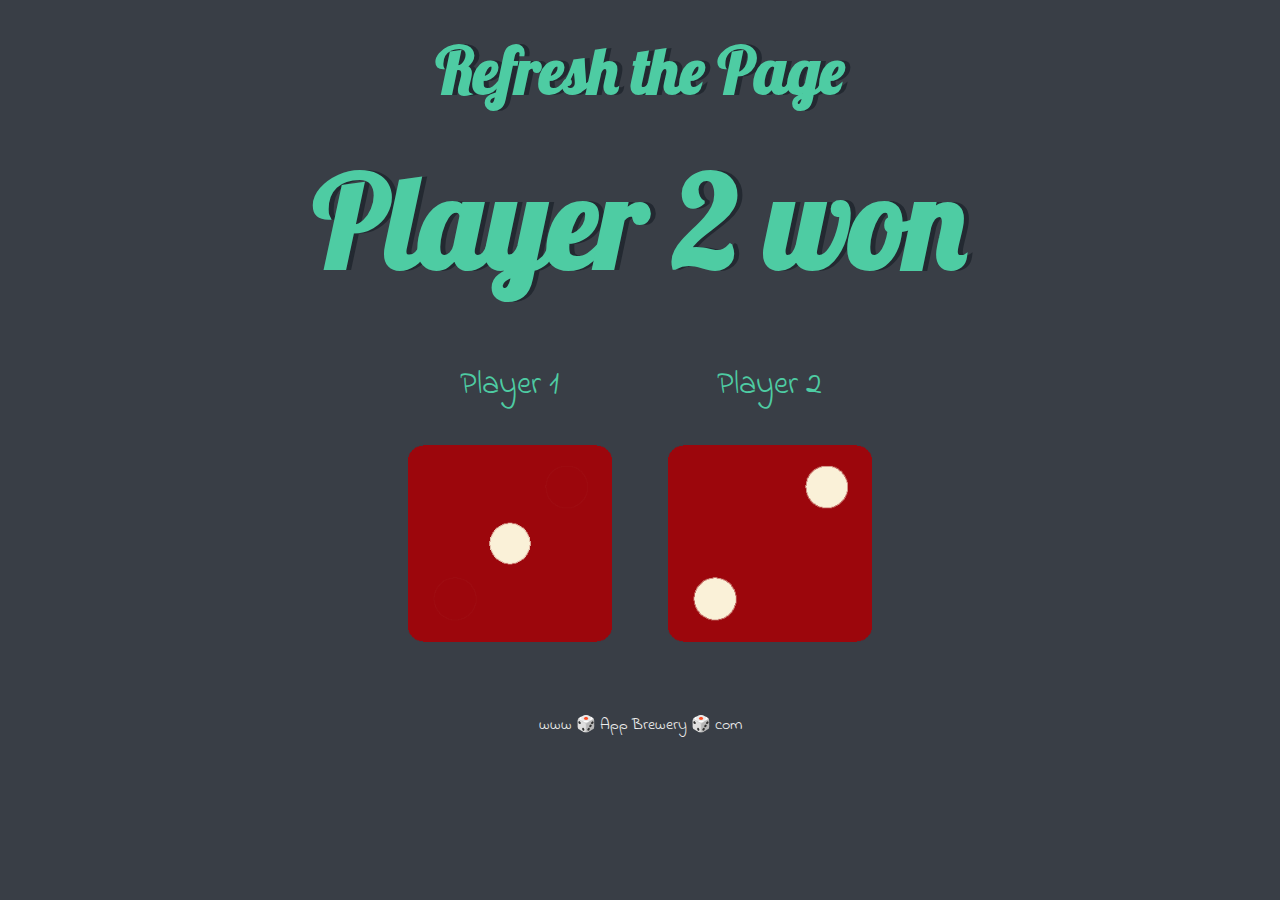
<file: index.html>
<!DOCTYPE html>
<html lang="en" dir="ltr">
  <head>
    <meta charset="utf-8" />
    <title>Dicee</title>
    <link rel="stylesheet" href="styles.css" />
    <link
      href="https://fonts.googleapis.com/css?family=Indie+Flower|Lobster"
      rel="stylesheet"
    />
    <style>
      h2 {
        margin: 30px;
        font-family: "Lobster", cursive;
        text-shadow: 5px 0 #232931;
        font-size: 4rem;
        color: #4ecca3;
      }
    </style>
  </head>
  <body>
    <div class="container">
      <h2>Refresh the Page</h2>
      <h1></h1>

      <div class="dice">
        <p>Player 1</p>
        <img class="img1" src="./images/dice6.png" />
      </div>

      <div class="dice">
        <p>Player 2</p>
        <img class="img2" src="./images/dice6.png" />
      </div>
    </div>
  </body>

  <footer>www 🎲 App Brewery 🎲 com</footer>
  <script src="index.js"></script>
</html>
</file>
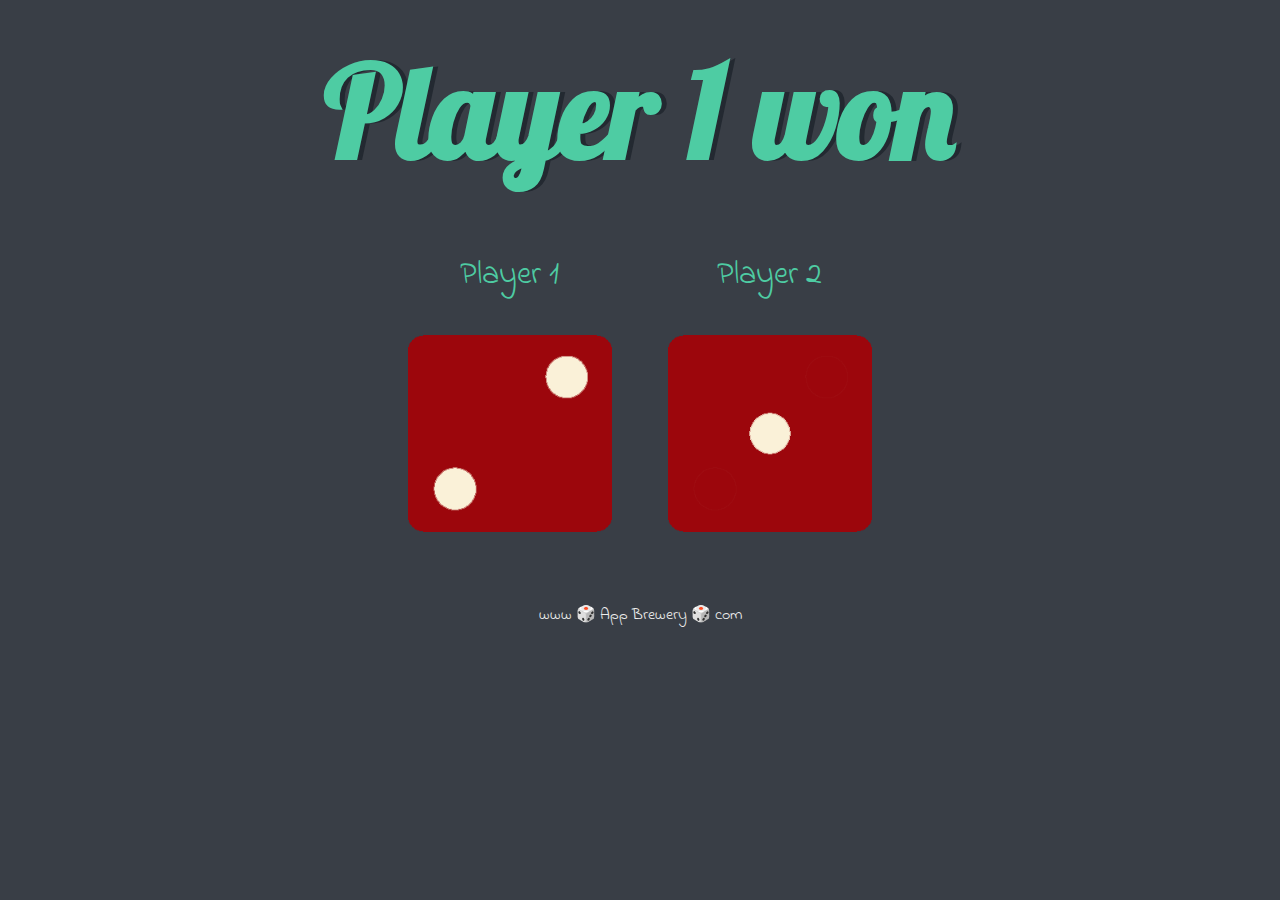
<file: dicee.html>
<!DOCTYPE html>
<html lang="en" dir="ltr">
  <head>
    <meta charset="utf-8" />
    <title>Dicee</title>
    <link rel="stylesheet" href="styles.css" />
    <link
      href="https://fonts.googleapis.com/css?family=Indie+Flower|Lobster"
      rel="stylesheet"
    />
  </head>
  <body>
    <div class="container">
      <h1>Refresh Me</h1>

      <div class="dice">
        <p>Player 1</p>
        <img class="img1" src="./images/dice6.png" />
      </div>

      <div class="dice">
        <p>Player 2</p>
        <img class="img2" src="./images/dice6.png" />
      </div>
    </div>
  </body>

  <footer>www 🎲 App Brewery 🎲 com</footer>
  <script src="index.js"></script>
</html>
</file>
<file: styles.css>
.container {
  width: 70%;
  margin: auto;
  text-align: center;
}

.dice {
  text-align: center;
  display: inline-block;
}

body {
  background-color: #393e46;
}

h1 {
  margin: 30px;
  font-family: "Lobster", cursive;
  text-shadow: 5px 0 #232931;
  font-size: 8rem;
  color: #4ecca3;
}

p {
  font-size: 2rem;
  color: #4ecca3;
  font-family: "Indie Flower", cursive;
}

img {
  width: 80%;
}

footer {
  margin-top: 5%;
  color: #eeeeee;
  text-align: center;
  font-family: "Indie Flower", cursive;
}
</file>
